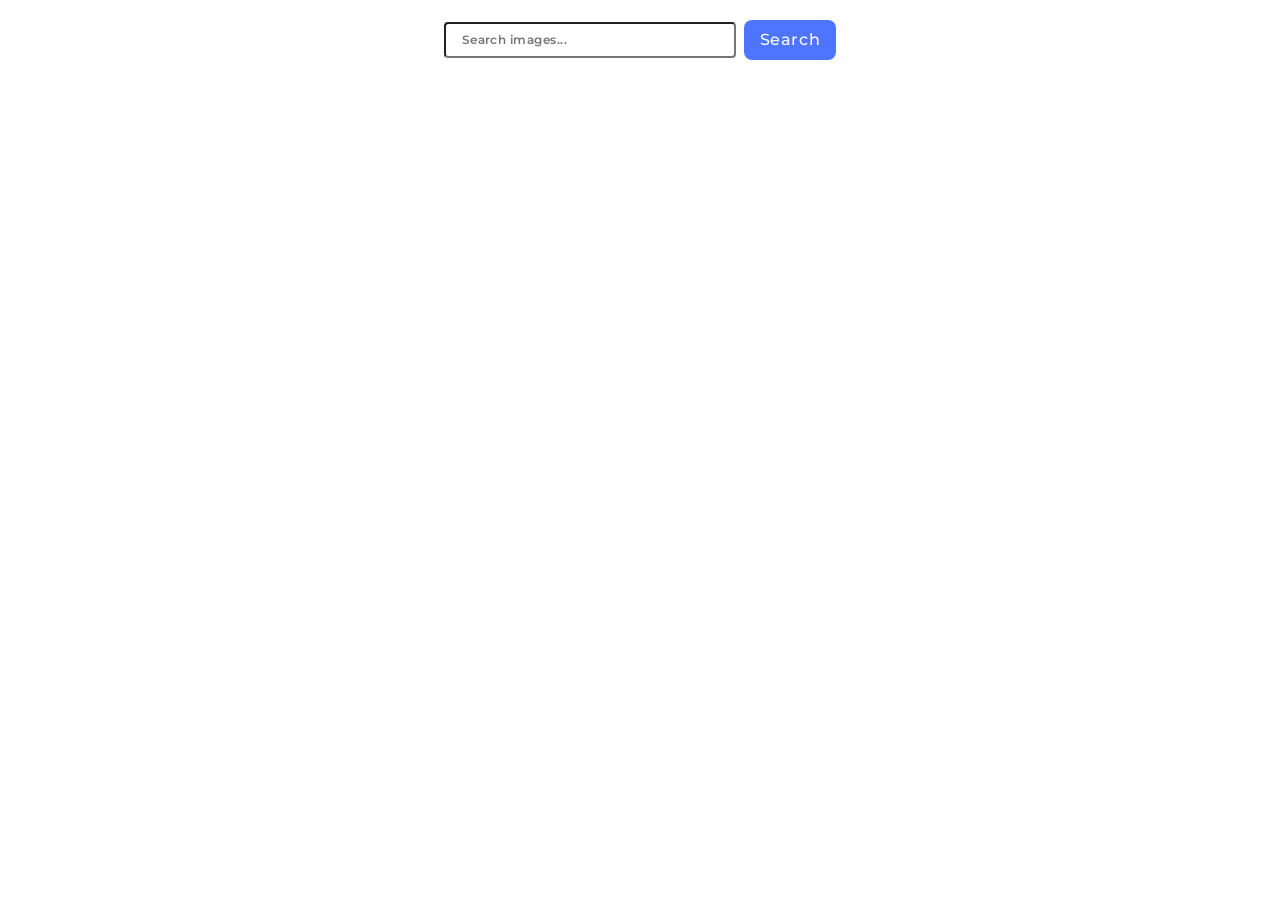
<file: src/index.html>
<!DOCTYPE html>
<html lang="en">
  <head>
    <meta charset="UTF-8" />
    <link rel="icon" type="image/svg+xml" href="/favicon.svg" />
    <meta name="viewport" content="width=device-width, initial-scale=1.0" />
    <link rel="preconnect" href="https://fonts.googleapis.com" />
    <link rel="preconnect" href="https://fonts.gstatic.com" crossorigin />
    <link
      href="https://fonts.googleapis.com/css2?family=Montserrat:ital,wght@0,100..900;1,100..900&display=swap"
      rel="stylesheet"
    />
    <title>Vanilla App Template</title>
    <link rel="stylesheet" href="./css/styles.css" />
  </head>
  <body>
    <div class="container">
      <form class="form">
        <label>
          <input
            type="text"
            name="search-text"
            placeholder="Search images..."
            required
          />
        </label>
        <button type="submit">Search</button>
      </form>
      <span class="loader is-hidden"></span>
      <ul class="gallery"></ul>
      <button class="load is-hidden">Load more</button>
      <div class="gallery-loader is-hidden">Loading images, please wait...</div>
    </div>

    <script type="module" src="./main.js"></script>
    
  </body>
</html>
</file>
<file: src/css/styles.css>
/**
  |============================
  | include css partials with
  | default @import url()
  |============================
*/
/* Common styles */
@import url('./reset.css');
@import url('./base.css');

.container {
  padding: 20px;
  max-width: 1280px;
  margin: 0 auto;
  text-align: center;
}
.form {
  position: sticky;
  top: 20px;
  display: flex;
  align-items: center;
  column-gap: 8px;
  margin-bottom: 20px;
  justify-content: center;
}
input {
  font-family: 'Montserrat', sans-serif;
  font-weight: 600;
  font-size: 12px;
  line-height: 1.33333;
  letter-spacing: 0.04em;
  color: #2e2f42;
  padding: 8px 0 8px 16px;
  border-radius: 4px;
  width: 272px;
  /* height: 40px; */
}
button {
  border-radius: 8px;
  padding: 8px 16px;
  
  background: #4e75ff;
  font-family: 'Montserrat', sans-serif;
  font-weight: 500;
  font-size: 16px;
  line-height: 1.5;
  letter-spacing: 0.04em;
  color: #fff;
  border: none;
}
button:hover {
  background: #6c8cff;
}

.gallery {
  display: flex;
  flex-wrap: wrap;
  gap: 24px;
  margin-bottom: 20px;
}
.gallery-item {
  border-bottom: 1px solid #808080;
  border-left: 1px solid #808080;
  border-right: 1px solid #808080;
 
}
.info-list{
  display: flex;
  justify-content: space-around;
  padding: 4px 0;
}
.info-list-item{
  display: flex;
  align-items: center;
  justify-content: center;
  flex-direction: column;
}
.gallery-item img{
  height: 200px;
}

.loader {
  display: block;
  margin: 20px auto;
  border: 6px solid #f3f3f3;
  border-top: 6px solid #3498db;
  border-radius: 50%;
  width: 40px;
  height: 40px;
  animation: spin 1s linear infinite;
}

@keyframes spin {
  0% { transform: rotate(0deg); }
  100% { transform: rotate(360deg); }
}

.is-hidden {
  display: none;
}
</file>
